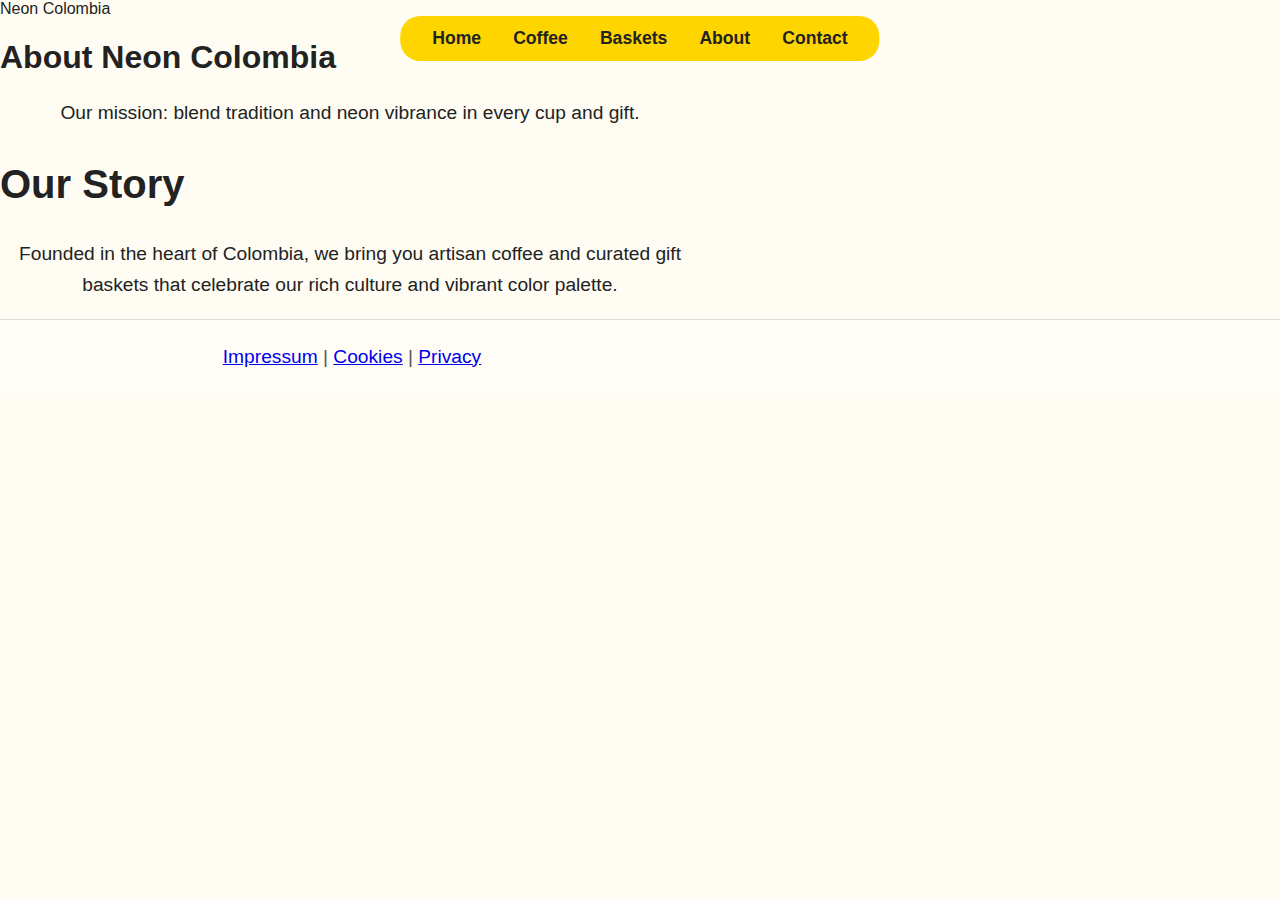
<file: about.html>
<!DOCTYPE html>
<html lang="en">
<head>
  <meta charset="UTF-8" />
  <meta name="viewport" content="width=device-width,initial-scale=1" />
  <title>About | Neon Colombia Shop</title>
  <link rel="stylesheet" href="styles.css" />
</head>
<body>

  <header>
    <div class="container">
      <div class="logo">Neon Colombia</div>
      <nav>
        <a href="index.html">Home</a>
        <a href="coffee.html">Coffee</a>
        <a href="baskets.html">Baskets</a>
        <a href="about.html" class="active">About</a>
        <a href="contact.html">Contact</a>
      </nav>
    </div>
  </header>

  <div class="hero" style="background-image:url('https://via.placeholder.com/1600x900?text=About+Us');">
    <div class="hero-content">
      <h1>About Neon Colombia</h1>
      <p>Our mission: blend tradition and neon vibrance in every cup and gift.</p>
    </div>
  </div>

  <section>
    <div class="container">
      <h2>Our Story</h2>
      <p>Founded in the heart of Colombia, we bring you artisan coffee and curated gift baskets that celebrate our rich culture and vibrant color palette.</p>
    </div>
  </section>

  <footer>
    <p>
      <a href="impressum.html">Impressum</a> |
      <a href="cookies.html">Cookies</a> |
      <a href="privacy.html">Privacy</a>
    </p>
  </footer>

</body>
</html>
</file>
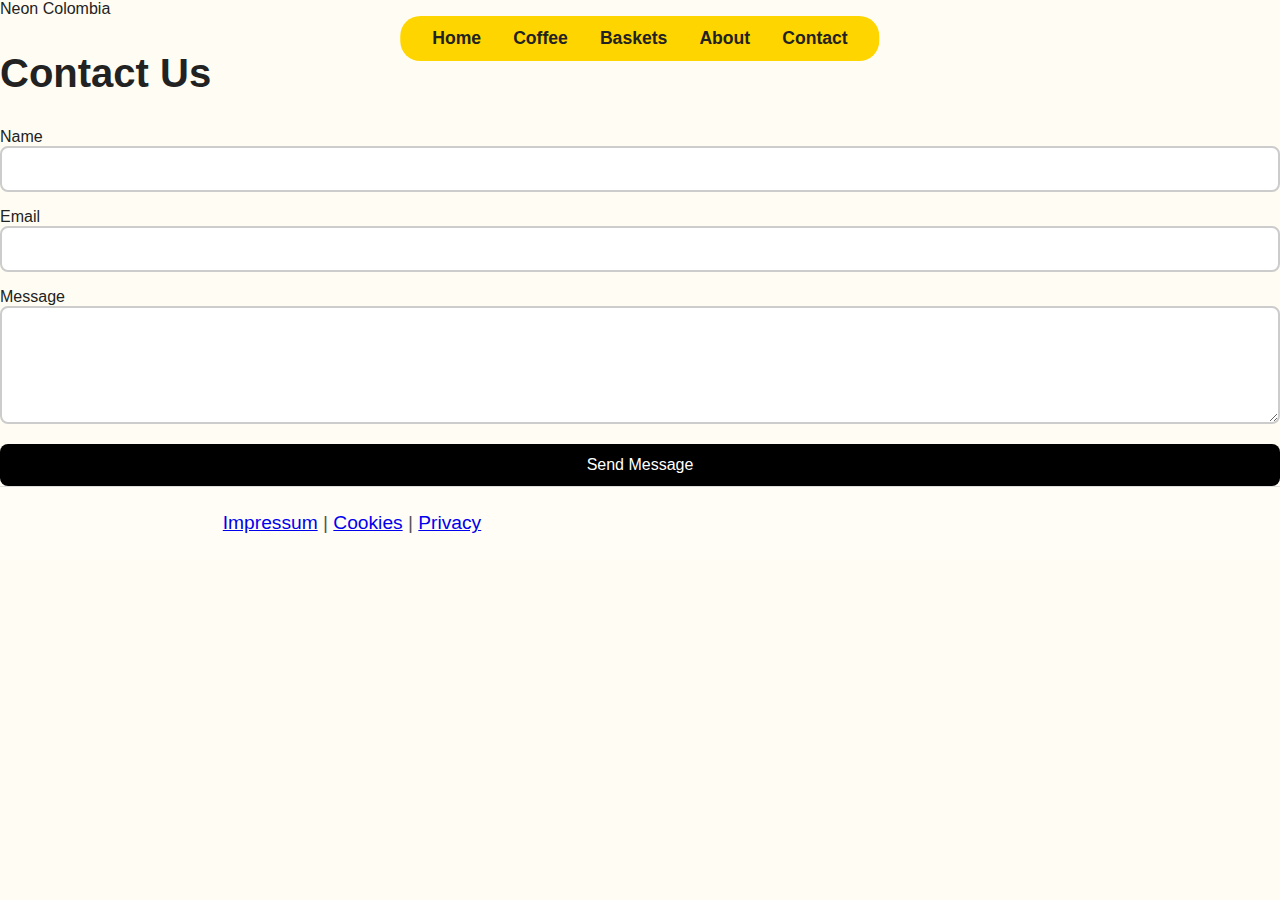
<file: contact.html>
<!DOCTYPE html>
<html lang="en">
<head>
  <meta charset="UTF-8" />
  <meta name="viewport" content="width=device-width,initial-scale=1" />
  <title>Contact | Neon Colombia Shop</title>
  <link rel="stylesheet" href="styles.css" />
</head>
<body>

  <header>
    <div class="container">
      <div class="logo">Neon Colombia</div>
      <nav>
        <a href="index.html">Home</a>
        <a href="coffee.html">Coffee</a>
        <a href="baskets.html">Baskets</a>
        <a href="about.html">About</a>
        <a href="contact.html" class="active">Contact</a>
      </nav>
    </div>
  </header>

  <section>
    <div class="container">
      <h2>Contact Us</h2>
      <form class="contact-form">
        <label>Name<input type="text" name="name" required></label>
        <label>Email<input type="email" name="email" required></label>
        <label>Message<textarea name="message" rows="5" required></textarea></label>
        <button type="submit">Send Message</button>
      </form>
    </div>
  </section>

  <footer>
    <p>
      <a href="impressum.html">Impressum</a> |
      <a href="cookies.html">Cookies</a> |
      <a href="privacy.html">Privacy</a>
    </p>
  </footer>

</body>
</html>
</file>
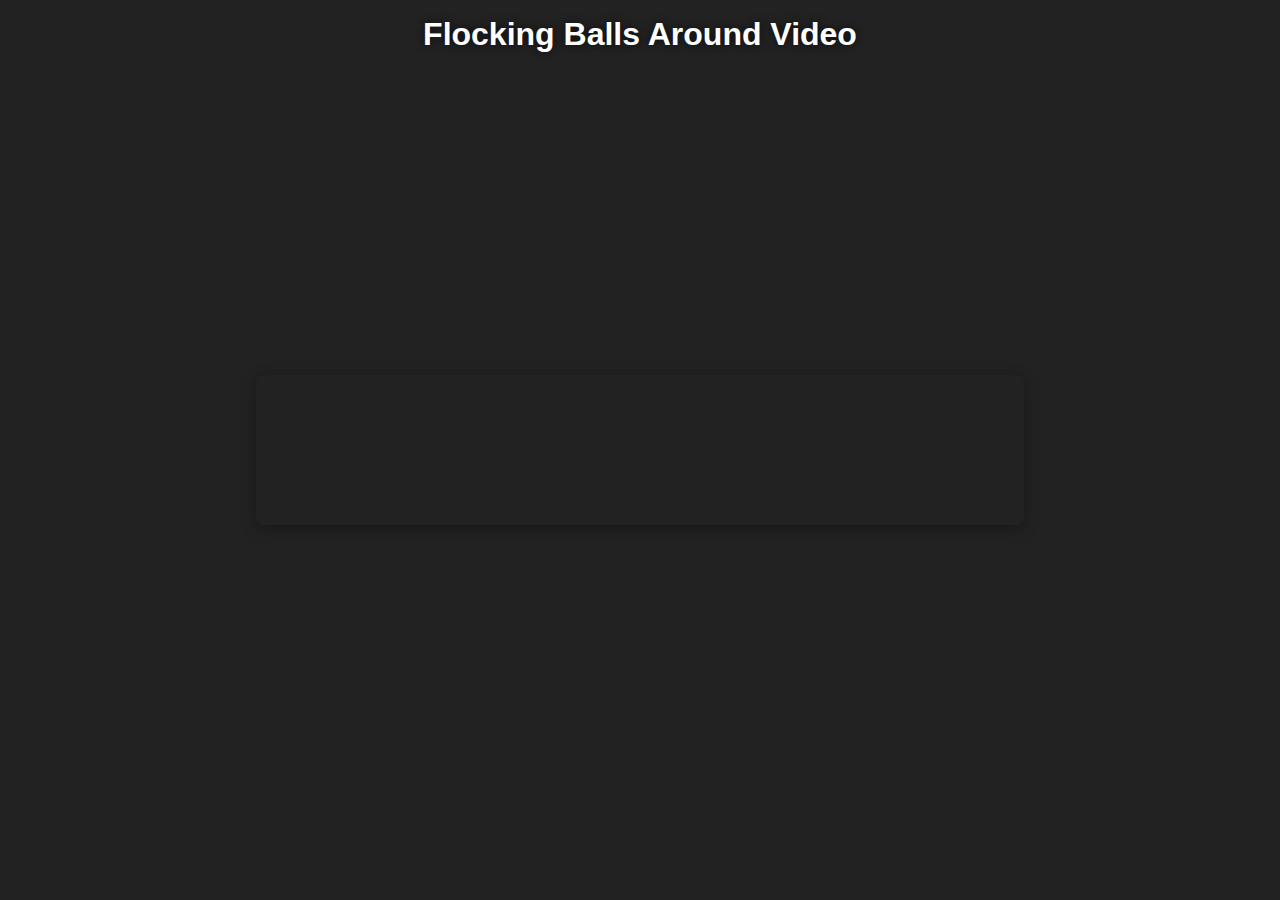
<file: test.html>
<!DOCTYPE html>
<html lang="en">
<head>
  <meta charset="UTF-8" />
  <meta name="viewport" content="width=device-width, initial-scale=1.0" />
  <title>Flocking Balls with Video Collision</title>
  <style>
    body {
      margin: 0;
      overflow: hidden;
      background: #222;
    }
    #container {
      position: relative;
      width: 100vw;
      height: 100vh;
      overflow: hidden;
    }
    /* Canvas for boids */
    #flock-canvas {
      position: absolute;
      top: 0;
      left: 0;
      width: 100%;
      height: 100%;
      z-index: 0;
      background: #222;
      pointer-events: none;
    }
    /* Video obstacle */
    #video-obstacle {
      position: absolute;
      top: 50%;
      left: 50%;
      transform: translate(-50%, -50%);
      width: 60vw;
      max-width: 800px;
      border-radius: 8px;
      z-index: 1;
      object-fit: cover;
      box-shadow: 0 4px 16px rgba(0, 0, 0, 0.3);
    }
    /* Title */
    #title {
      position: absolute;
      top: 1rem;
      left: 50%;
      transform: translateX(-50%);
      z-index: 2;
      color: #fff;
      font-size: 2rem;
      font-family: sans-serif;
      text-shadow: 0 0 8px rgba(0, 0, 0, 0.7);
      margin: 0;
      padding: 0;
    }
  </style>
</head>
<body>
  <div id="container">
    <canvas id="flock-canvas"></canvas>
    <video id="video-obstacle" autoplay muted loop playsinline>
      <source src="https://www.w3schools.com/html/mov_bbb.mp4" type="video/mp4" />
      Your browser does not support HTML5 video.
    </video>
    <h2 id="title">Flocking Balls Around Video</h2>
  </div>

  <script>
    // Wait for video metadata so we can get its size
    window.addEventListener('DOMContentLoaded', () => {
      const video = document.getElementById('video-obstacle');
      video.addEventListener('loadedmetadata', () => {
        initFlock(video);
      });
    });

    function initFlock(video) {
      const canvas = document.getElementById('flock-canvas');
      const ctx = canvas.getContext('2d');

      // Resize canvas to full window
      function resizeCanvas() {
        canvas.width = window.innerWidth;
        canvas.height = window.innerHeight;
        updateVideoBounds();
      }
      window.addEventListener('resize', resizeCanvas);
      resizeCanvas();

      // Track video bounds in canvas coordinates (centered origin)
      let videoBounds = { left: 0, right: 0, top: 0, bottom: 0 };
      function updateVideoBounds() {
        const rect = video.getBoundingClientRect();
        const halfW = window.innerWidth / 2;
        const halfH = window.innerHeight / 2;
        videoBounds.left   = rect.left   - halfW;
        videoBounds.right  = rect.left   - halfW + rect.width;
        videoBounds.top    = halfH       - (rect.top + rect.height);
        videoBounds.bottom = halfH       - rect.top;
      }
      window.addEventListener('resize', updateVideoBounds);
      updateVideoBounds();

      // Boid parameters
      const NUM_BOIDS = 80;
      const MAX_SPEED = 2.0;
      const MAX_FORCE = 0.05;

      // Helper: Vector operations
      function createVec(x, y) { return { x, y }; }
      function add(v1, v2) { return { x: v1.x + v2.x, y: v1.y + v2.y }; }
      function sub(v1, v2) { return { x: v1.x - v2.x, y: v1.y - v2.y }; }
      function mul(v, n)  { return { x: v.x * n,   y: v.y * n   }; }
      function div(v, n)  { return { x: v.x / n,   y: v.y / n   }; }
      function mag(v)     { return Math.hypot(v.x, v.y); }
      function normalize(v) {
        const m = mag(v) || 1;
        return { x: v.x / m, y: v.y / m };
      }
      function limit(v, max) {
        const m = mag(v);
        if (m > max) return mul(normalize(v), max);
        return v;
      }

      // Boid class
      class Boid {
        constructor() {
          // Position in canvas-centered coords:
          this.pos = createVec(
            (Math.random() - 0.5) * canvas.width,
            (Math.random() - 0.5) * canvas.height
          );
          // Velocity
          const angle = Math.random() * 2 * Math.PI;
          this.vel = createVec(Math.cos(angle), Math.sin(angle));
          this.acc = createVec(0, 0);
        }

        applyForce(f) {
          this.acc = add(this.acc, f);
        }

        // Flocking: separation, alignment, cohesion
        flock(boids) {
          let sep = createVec(0, 0);
          let ali = createVec(0, 0);
          let coh = createVec(0, 0);
          let cntS = 0, cntA = 0, cntC = 0;
          const neighDist = 50;

          for (let other of boids) {
            if (other === this) continue;
            const d = mag(sub(this.pos, other.pos));
            if (d < neighDist && d > 0) {
              // Separation
              const diff = normalize(sub(this.pos, other.pos));
              sep = add(sep, div(diff, d));
              cntS++;

              // Alignment & cohesion for mid-range
              if (d < 30) {
                ali = add(ali, other.vel);
                cntA++;
                coh = add(coh, other.pos);
                cntC++;
              }
            }
          }
          // Separation
          if (cntS > 0) {
            sep = div(sep, cntS);
            sep = normalize(sep);
            sep = mul(sep, MAX_SPEED);
            sep = sub(sep, this.vel);
            sep = limit(sep, MAX_FORCE);
            this.applyForce(sep);
          }
          // Alignment
          if (cntA > 0) {
            ali = div(ali, cntA);
            ali = normalize(ali);
            ali = mul(ali, MAX_SPEED);
            ali = sub(ali, this.vel);
            ali = limit(ali, MAX_FORCE);
            this.applyForce(ali);
          }
          // Cohesion
          if (cntC > 0) {
            coh = div(coh, cntC);
            const steer = sub(coh, this.pos);
            const desired = normalize(steer);
            const dvel = mul(desired, MAX_SPEED);
            let cohForce = sub(dvel, this.vel);
            cohForce = limit(cohForce, MAX_FORCE);
            this.applyForce(cohForce);
          }
        }

        // Bounce off video rectangle
        bounceVideo() {
          const nextPos = add(this.pos, this.vel);
          if (
            nextPos.x > videoBounds.left &&
            nextPos.x < videoBounds.right &&
            nextPos.y > videoBounds.top &&
            nextPos.y < videoBounds.bottom
          ) {
            // Simple bounce: invert velocity component based on which side
            if (
              this.pos.x < videoBounds.left &&
              nextPos.x >= videoBounds.left
            ) {
              this.vel.x *= -1;
            } else if (
              this.pos.x > videoBounds.right &&
              nextPos.x <= videoBounds.right
            ) {
              this.vel.x *= -1;
            }
            if (
              this.pos.y < videoBounds.top &&
              nextPos.y >= videoBounds.top
            ) {
              this.vel.y *= -1;
            } else if (
              this.pos.y > videoBounds.bottom &&
              nextPos.y <= videoBounds.bottom
            ) {
              this.vel.y *= -1;
            }
          }
        }

        // Bounce off window edges
        bounceWindow() {
          const halfW = canvas.width / 2;
          const halfH = canvas.height / 2;
          const nextPos = add(this.pos, this.vel);
          if (nextPos.x > halfW || nextPos.x < -halfW) this.vel.x *= -1;
          if (nextPos.y > halfH || nextPos.y < -halfH) this.vel.y *= -1;
        }

        update() {
          this.vel = add(this.vel, this.acc);
          this.vel = limit(this.vel, MAX_SPEED);
          this.pos = add(this.pos, this.vel);
          this.acc = createVec(0, 0);
        }

        draw() {
          const halfW = canvas.width / 2;
          const halfH = canvas.height / 2;
          ctx.beginPath();
          ctx.arc(
            this.pos.x + halfW,
            halfH - this.pos.y,
            5,
            0,
            2 * Math.PI
          );
          ctx.fillStyle = '#66ccff';
          ctx.fill();
        }
      }

      // Initialize boids
      const boids = [];
      for (let i = 0; i < NUM_BOIDS; i++) {
        boids.push(new Boid());
      }

      // Animation loop
      function animate() {
        ctx.clearRect(0, 0, canvas.width, canvas.height);

        // Update video bounds each frame in case layout shifts
        updateVideoBounds();

        // Flocking and movement
        for (let b of boids) {
          b.flock(boids);
          b.bounceVideo();
          b.bounceWindow();
          b.update();
          b.draw();
        }
        requestAnimationFrame(animate);
      }
      animate();
    }
  </script>
</body>
</html>
</file>
<file: styles.css>
/* ====================================
   Root Variables and Global Styles
   ==================================== */
:root {
  --yellow: #ffd500;
  --white: #fffdf3;
  --black: #000;
  --cream: #fffadf;
  --light-track: #fffbe0;
  --dark-track: #ffecb3;
}
#vision, #about, #projects, #contact, #why-tu, #path {
  scroll-margin-top: 1px;
}

* {
  box-sizing: border-box;
}

html, body {
  height: 100%;
  margin: 0;
  padding: 0;
}

body {
  font-family: sans-serif;
  background: var(--white);
  scroll-behavior: smooth;
  color: #222;
}

/* ====================================
   Loader Styles
   ==================================== */
#loader {
  position: fixed;
  top: 0;
  left: 0;
  width: 100vw;
  height: 100vh;
  background: var(--white);
  display: flex;
  align-items: center;
  justify-content: center;
  z-index: 10000;
  transition: opacity 0.8s ease, visibility 0.8s ease;
}

#loader.hide {
  opacity: 0;
  visibility: hidden;
}

/* ====================================
   Navbar Styles (Desktop + Mobile)
   ==================================== */
nav {
  position: fixed;
  top: 1rem;
  left: 50%;
  transform: translateX(-50%);
  background: var(--yellow);
  padding: 0.75rem 2rem;
  border-radius: 20px;
  display: flex;
  gap: 2rem;
  z-index: 999;
  transition: transform 0.4s ease,
              background-color 0.4s ease,
              color 0.4s ease;
}

nav.hide {
  transform: translateX(-50%) translateY(-200%);
}

nav a {
  text-decoration: none;
  color: inherit;
  font-weight: bold;
  font-size: 1.1rem;
  transition: color 0.3s ease;
}

.navbar-container {
  position: relative;
}

.menu-toggle,
.mobile-menu {
  display: none;
}

@media (max-width: 768px) {
  #mainNav {
    display: none;
  }

  .menu-toggle {
    display: block;
    position: fixed;
    top: 1rem;
    right: 1rem;
    background: var(--yellow);
    border: none;
    font-size: 2rem;
    padding: 0.5rem 1rem;
    border-radius: 8px;
    z-index: 1000;
    cursor: pointer;
    transition: background-color 0.4s ease, color 0.4s ease;
  }

  .mobile-menu {
    display: none;
    flex-direction: column;
    position: fixed;
    top: 4rem;
    right: 1rem;
    background: var(--yellow);
    padding: 1rem;
    border-radius: 10px;
    z-index: 999;
    box-shadow: 0 4px 10px rgba(0, 0, 0, 0.15);
    transition: background-color 0.4s ease, color 0.4s ease;
  }

  .mobile-menu.show {
    display: flex;
  }

  .mobile-menu a {
    color: #000;
    text-decoration: none;
    padding: 0.5rem 0;
    font-weight: bold;
  }
}

/* ====================================
   Section Base Styles (All Sections)
   ==================================== */
.section {
  position: relative;
  min-height: 100vh;
  padding: 3rem 2rem;
  display: flex;
  flex-direction: column;
  align-items: center;
  justify-content: center;
  scroll-snap-align: start;
  transition: background-color 0.4s ease;
  overflow: visible;
}

.white {
  background: var(--white);
}

.yellow {
  background: var(--yellow);
}

h2 {
  font-size: 2.5rem;
  margin-bottom: 2rem;
}

h3 {
  font-size: 1.8rem;
  margin-bottom: 1.5rem;
}

p {
  max-width: 700px;
  text-align: center;
  font-size: 1.2rem;
  line-height: 1.6;
}

/* ====================================
   ABOUT Section (Responsive Overlay)
   ==================================== */
#about {
  position: relative;
  overflow: visible;
}

.about-overlay {
  position: absolute;
  top: 50%;
  left: 50%;
  transform: translate(-50%, -50%);
  background: rgba(255, 255, 255, 0.9);
  padding: 2rem;
  border-radius: 12px;
  max-width: 700px;
  width: 80%;
  text-align: center;
  z-index: 10;
}

.about-overlay h2 {
  margin-bottom: 1rem;
  font-size: 2.5rem;
  line-height: 1.2;
}

.about-overlay p {
  margin-bottom: 1rem;
  color: #222;
  font-size: 1.2rem;
  line-height: 1.6;
  max-width: 100%;
}
/* ====================================
   MY PATH Section: Two-Column Layout
   ==================================== */
#path {
  background: var(--cream);
  overflow: hidden;
}

#path::before {
  content: "";
  position: absolute;
  top: 0;
  left: 0;
  width: 100%;
  height: 50vh;
  z-index: -1;
}

.path-content {
  display: flex;
  gap: 2rem;
  width: 100%;
  height: 100vh; /* Updated: use full viewport height */
  overflow: hidden; /* Prevent children from overflowing container */
}

.left-column {
  flex: 1;
  flex-basis: 320px;      /* ✅ Always reserve this much width */
  min-width: 280px;       /* ✅ Prevent squishing below visible size */
  display: flex;
  flex-direction: column;
  gap: 2rem;
  padding-bottom: 2rem;
}

.right-column {
  width: 260px; 
  display: flex;
  flex-direction: column;
  gap: 1.5rem;
  align-items: flex-start;
  justify-content: flex-start;
  padding-left: 1rem;
  max-height: 100vh; /* NEW: limit height */
  overflow-y: auto;  /* NEW: scroll vertically if needed */
  overflow-x: hidden; /* Prevent horizontal scroll */
}

/* Timeline (Horizontal) */
.timeline-horizontal-wrapper {
  width: 100%;
  overflow-x: auto;
  overflow-y: hidden;
  padding-bottom: 40px;
}

.timeline-horizontal {
  display: flex;
  justify-content: center;
  gap: 60px;
  align-items: center;
  min-width: max-content;
  position: relative;
  padding: 0 20px;
  margin: 0 auto;
}

.timeline-horizontal::before {
  content: "";
  position: absolute;
  left: 0;
  right: 0;
  top: 50%;
  height: 4px;
  background: var(--yellow);
  z-index: 0;
}

.timeline-event {
  position: relative;
  background: var(--white);
  border-radius: 12px;
  padding: 24px 16px;
  width: 200px;
  box-shadow: 0 4px 12px rgba(0, 0, 0, 0.05),
              0 1px 4px rgba(0, 0, 0, 0.10);
  display: flex;
  flex-direction: column;
  align-items: center;
  z-index: 1;
}

.timeline-event img {
  width: 68px;
  height: 68px;
  border-radius: 4px;
  object-fit: cover;
  margin-bottom: 12px;
}

.timeline-year {
  font-size: 1.2rem;
  font-weight: bold;
  text-align: center;
  color: var(--black);
  margin-bottom: 4px;
  display: block;
}

.timeline-desc {
  color: #222;
  font-size: 1rem;
  text-align: center;
  line-height: 1.4;
}

/* ============================================
   Flip-Open Certificate Shelf: Styles
   ============================================ */
.certificate-shelf {
  position: relative;
  width: 100%;
  height: 160px;
  margin-top: 1rem;
  display: flex;
  justify-content: center;
  align-items: flex-end;
  border-radius: 4px;
  padding-bottom: 12px;
}

.certificate-card {
  position: relative;
  width: 100px;
  height: 140px;
  perspective: 800px;
  margin: 0 12px;
}

.certificate-card .front-face,
.certificate-card .back-face {
  position: absolute;
  width: 100%;
  height: 100%;
  border-radius: 8px;
  backface-visibility: hidden;
  transform-style: preserve-3d;
  box-shadow: 0 4px 12px rgba(0, 0, 0, 0.05),
              0 1px 4px rgba(0, 0, 0, 0.10);
  transition: transform 0.6s ease;
}

.certificate-card .front-face {
  background: var(--white);
  display: flex;
  justify-content: center;
  align-items: center;
  border: 2px solid var(--light-track);
}

.certificate-card .front-face img {
  width: 48px;
  height: 48px;
  object-fit: cover;
}

.certificate-card .back-face {
  background: var(--white);
  color: #222;
  transform: rotateY(180deg);
  display: flex;
  justify-content: center;
  align-items: center;
  padding: 0.5rem;
  text-align: center;
  border: 2px solid var(--light-track);
  overflow: hidden;
  white-space: normal;
  overflow-wrap: break-word;
  hyphens: auto;
}

.certificate-card .back-face p {
  margin: 0;
  line-height: 1.2;
  font-size: 0.9rem;
}

@media (max-width: 800px) {
  .certificate-card .back-face p {
    font-size: 0.7rem;
  }
}

@media (min-width: 1200px) {
  .certificate-card .back-face p {
    font-size: 1rem;
  }
}

.certificate-card:hover .front-face,
.certificate-card.flipped .front-face {
  transform: rotateY(180deg);
}

.certificate-card:hover .back-face,
.certificate-card.flipped .back-face {
  transform: rotateY(0deg);
}

/* ============================================
   Skills: Animated Skill Bars
   ============================================ */
.right-column h3 {
  margin-top: 0;
  margin-bottom: 1rem;
}

.skill-bar {
  margin-bottom: 1.5rem;
  display: flex;
  align-items: center;
  width: 100%;
}

.skill-name {
  width: 90px;
  font-weight: bold;
  font-size: 1rem;
  color: #333;
}

.bar-bg {
  flex: 1;
  height: 12px;
  background: #dcdcdc;
  margin: 0 0.75rem;
  border-radius: 6px;
  overflow: hidden;
}

.bar-fill {
  height: 100%;
  width: 0%;
  background: #e6b800;
  border-radius: 6px;
  transition: width 1.2s ease-out;
}

.skill-percent {
  width: 40px;
  text-align: right;
  font-weight: bold;
  font-size: 0.9rem;
  color: #333;
}


/* ============================================
   MY VISION Section (Starfield)
   ============================================ */
#vision {
  position: relative;
  background: linear-gradient(180deg, #001f3f 0%, #0059b3 100%);
  color: #ffffff;
  height: auto;
  min-height: 100vh;
  overflow: visible;
}

#particles-js {
  position: absolute;
  top: 0;
  right: 0;
  bottom: 0;
  left: 0;
  z-index: 1;
}

.future-content {
  position: relative;
  z-index: 2;
  text-align: center;
  max-width: 800px;
  margin: 0 auto;
  padding: 2rem;
}

.future-content h2 {
  font-size: 2.5rem;
  margin-bottom: 1rem;
  color: #fffbe0;
}

.future-content p {
  font-size: 1.2rem;
  line-height: 1.6;
  color: #f0f0f0;
  background-color: rgba(244, 220, 127, 0.25); /* yellow with 30% opacity */
  border-radius: 12px;
  max-width: 800px;
  margin: 0 auto;
  backdrop-filter: blur(1px); /* Optional: adds subtle blur effect */
}

@media (max-width: 600px) {
  .future-content {
    padding: 1rem;
    font-size: 1rem;
  }
}

/* ============================================
   PROJECTS Section: six cards on left + repo on right
   ============================================ */
#projects {
  background: var(--white);
  display: flex;
  flex-direction: column;
  align-items: center;
  justify-content: center;
  padding-top: 2rem;
  padding-bottom: 4rem;
}

.projects-grid {
  display: grid;
  grid-template-columns: 1fr 1fr 1fr;
  grid-auto-rows: auto;
  gap: 2rem;
  width: 100%;
  margin-top: 2rem;
  padding: 0 2rem;
}

.projects-grid .project-card:last-child {
  grid-column: 3;
  grid-row: 1;
  align-self: start;
  background: var(--yellow);
}

.project-card {
  background: var(--white);
  border-radius: 12px;
  box-shadow: 0 4px 12px rgba(0, 0, 0, 0.05),
              0 1px 4px rgba(0, 0, 0, 0.10);
  text-align: left;
  overflow: hidden;
  transition: transform 0.3s ease, box-shadow 0.3s ease;
  padding: 1.5rem;
}

.project-card h3 {
  margin: 0 0 1rem;
  font-size: 1.5rem;
  color: var(--black);
}

.project-card p {
  margin-bottom: 1rem;
  color: #555;
  font-size: 1rem;
  line-height: 1.4;
}

.project-card code {
  background: #f4f4f4;
  padding: 2px 4px;
  border-radius: 4px;
  font-family: monospace;
  font-size: 0.95rem;
}

.project-card:hover {
  transform: translateY(-4px);
  box-shadow: 0 8px 24px rgba(0, 0, 0, 0.10),
              0 2px 8px rgba(0, 0, 0, 0.06);
}

.repo-list {
  list-style: disc inside;
  margin-top: 0.5rem;
  padding-left: 1.25rem;
}

.repo-list li {
  margin-bottom: 0.5rem;
}

.repo-list a {
  color: #007acc;
  text-decoration: none;
}

.repo-list a:hover {
  text-decoration: underline;
}

/* ============================================
   “Why TU Darmstadt” Section (Canvas Over Video)
   ============================================ */
#why-tu {
  position: relative;
  overflow: hidden;
  min-height: 100vh;
  display: flex;
  background: #ffecb3;
  align-items: center;
  justify-content: center;
  padding: 2rem;
}

#why-tu > canvas {
  position: absolute !important;
  top: 0 !important;
  left: 0 !important;
  width: 100% !important;
  height: 100% !important;
  z-index: 0;
  pointer-events: none;
}


.why-title {
  position: absolute;
  top: 4rem;
  left: 50%;
  transform: translateX(-50%);
  z-index: 2;
  color: #000;
  margin: 0;
  padding: 0;
}

@media (max-width: 768px) {
  #why-tu {
    min-height: 60vh;
  }
  .why-title {
    font-size: 2rem;
    top: 0.5rem;
  }
  #why-video {
    width: 90vw;
  }
}

@media (max-width: 480px) {
  .why-title {
    font-size: 1.8rem;
  }
}

/* ============================================
   CONTACT Section: Icons + Form
   ============================================ */
#contact {
  background: var(--yellow);
  color: #000;
  display: flex;
  flex-direction: column;
  align-items: center;
  justify-content: center;
  padding: 5rem 2rem;
  min-height: 100vh;
}

#contact h2 {
  margin-bottom: 1.5rem;
}

.social-icons {
  display: flex;
  gap: 4rem;
  margin-bottom: 2rem;
}

.social-icons a {
  display: inline-flex;
  width: 48px;
  height: 48px;
  border-radius: 50%;
  background: #fffdf3;
  align-items: center;
  justify-content: center;
  box-shadow: 0 4px 12px rgba(0, 0, 0, 0.1),
              0 1px 4px rgba(0, 0, 0, 0.15);
  transition: transform 0.2s ease, box-shadow 0.3s ease;
}

.social-icons a:hover {
  transform: translateY(-4px);
  box-shadow: 0 8px 24px rgba(0, 0, 0, 0.15),
              0 2px 8px rgba(0, 0, 0, 0.1);
}

.social-icons img {
  width: 60px;
  height: 60px;
  object-fit: contain;
}

.write-message {
  width: 100%;
  max-width: 600px;
  background: #fffdf3;
  padding: 1.5rem 2rem;
  border-radius: 12px;
  box-shadow: 0 4px 16px rgba(0, 0, 0, 0.05),
              0 1px 6px rgba(0, 0, 0, 0.10);
  margin-bottom: 3rem;
}

.write-message h3 {
  margin-top: 0;
  margin-bottom: 1rem;
  font-size: 1.5rem;
  text-align: center;
}

.contact-form {
  display: flex;
  flex-direction: column;
  gap: 1rem;
}

.contact-form input,
.contact-form textarea {
  width: 100%;
  padding: 0.75rem;
  border: 2px solid #ccc;
  border-radius: 8px;
  font-size: 1rem;
  font-family: sans-serif;
}

.contact-form button {
  width: 100%;
  padding: 0.75rem;
  background: #000;
  color: #fff;
  border: none;
  border-radius: 8px;
  font-size: 1rem;
  cursor: pointer;
  transition: background 0.3s ease;
}

.contact-form button:hover {
  background: #333;
}

/* ============================================
   Responsive Adjustments (Medium Breakpoints)
   ============================================ */
@media (max-width: 1024px) {
  .path-content {
    flex-direction: column;
    height: auto;
    gap: 2.5rem;
  }
  .right-column {
    width: 100%;
    padding-left: 0;
  }
  .left-column {
    width: 100%;
  }
  .timeline-horizontal {
    width: 100%;
  }
  .social-icons {
    gap: 1.5rem;
  }

  #why-tu h2,
  #contact h2,
  .future-content,
  .write-message {
    max-width: 90%;
  }
}

@media (max-width: 768px) {
  .section {
    padding: 4rem 1.5rem;
    height: auto;
    scroll-snap-align: none;
  }
  h2 {
    font-size: 2rem;
    text-align: center;
  }
  h3 {
    font-size: 1.5rem;
    text-align: center;
  }
  p {
    font-size: 1rem;
    padding: 0 1rem;
  }

  .menu-toggle {
    background: var(--yellow);
    color: #000;
  }
  .mobile-menu a {
    color: #000;
  }

  .about-overlay {
    position: relative;
    top: auto;
    left: auto;
    transform: none;
    width: 100%;
    max-width: 100%;
    padding: 1.5rem;
    border-radius: 8px;
    margin: 0 auto;
    box-shadow: 0 4px 12px rgba(0,0,0,0.05);
  }
  .about-overlay h2 {
    font-size: 2rem;
    margin-bottom: 0.75rem;
  }
  .about-overlay p {
    font-size: 1rem;
    line-height: 1.4;
    margin-bottom: 0.75rem;
  }

  .timeline-event {
    width: 140px;
    padding: 28px 16px 16px 16px;
  }
  .timeline-event img {
    width: 40px;
    height: 40px;
  }
  .timeline-year {
    font-size: 1rem;
  }
  .timeline-desc {
    font-size: 0.85rem;
  }

  .certificate-shelf {
    height: 140px;
    padding-bottom: 8px;
  }
  .certificate-card {
    width: 80px;
    height: 112px;
    margin: 0 8px;
  }
  .certificate-card .front-face img {
    width: 36px;
    height: 36px;
  }
  .certificate-card .back-face {
    font-size: 0.85rem;
  }

  .skill-bar {
    max-width: 100%;
  }
  .skill-name {
    width: 75px;
    font-size: 0.9rem;
  }
  .skill-percent {
    font-size: 0.8rem;
    width: 35px;
  }

  #vision {
    min-height: auto;
    height: auto;
    padding: 3rem 1.5rem;
    display: flex;
    flex-direction: column;
    align-items: center;
    justify-content: flex-start;
  }

  .future-content {
    margin-top: 1rem;
    padding: 1.5rem;
    max-width: 90%;
  }
  .future-content h2 {
    font-size: 2rem;
    margin-bottom: 0.75rem;
  }
  .future-content p {
    font-size: 1rem;
    line-height: 1.4;
  }

  .projects-grid {
    grid-template-columns: 1fr;
    gap: 1.5rem;
    padding: 0 1rem;
  }
  .projects-grid .project-card:last-child {
    grid-column: 1 / 2;
    grid-row: auto;
  }

  #why-tu {
    padding: 3rem 1.5rem;
  }
  #why-tu > canvas {
    position: absolute !important;
    top: 0;
    left: 0;
    z-index: 0;
  }
  .why-title {
    font-size: 2rem;
    top: 10px;
  }

  #contact {
    padding: 3rem 1.5rem;
  }
  #contact h2 {
    font-size: 2rem;
    margin-bottom: 1rem;
  }
  .social-icons {
    gap: 1rem;
  }
  .write-message {
    padding: 1rem;
    margin-bottom: 2rem;
  }
  .write-message h3 {
    font-size: 1.25rem;
  }
  .contact-form input,
  .contact-form textarea {
    font-size: 0.95rem;
    padding: 0.5rem;
  }
  .contact-form button {
    font-size: 0.95rem;
    padding: 0.5rem;
  }
}

@media (max-width: 480px) {
  .about-overlay {
    padding: 1rem;
    border-radius: 6px;
  }
  .about-overlay h2 {
    font-size: 1.8rem;
  }
  .about-overlay p {
    font-size: 0.95rem;
    line-height: 1.3;
  }

  nav a {
    font-size: 1rem;
  }

  .timeline-year {
    font-size: 0.9rem;
  }
  .timeline-desc {
    font-size: 0.75rem;
  }

  #contact h2 {
    font-size: 1.8rem;
  }


  .future-content {
    padding: 1rem;
    margin-top: 0.5rem;
  }
  .future-content h2 {
    font-size: 1.8rem;
  }
  .future-content p {
    font-size: 0.9rem;
    line-height: 1.3;
  }

  .project-card h3 {
    font-size: 1.1rem;
  }
  .project-card p {
    font-size: 0.85rem;
  }
}
/* 2. Make the img fill that box and crop */
.project-card img {
  width: 100%;          /* fill the card’s width */
  height: auto;         /* scale height to maintain aspect ratio */
  max-height: 200px;    /* or whatever uniform thumbnail height you choose */
  object-fit: contain;  /* fit the whole image inside the box */
  display: block;
  margin: 0 auto;       /* center if it doesn’t fill width exactly */
}

footer {
  background-color: #fffdf6;           /* Soft background tone */
  text-align: center;                  /* Center the text */
  padding: 2px 2px;                  /* Balanced spacing */
  font-size: 0.4rem;                   /* Slightly smaller font */
  color: #555555;                      /* Softer gray text */
  border-top: 1px solid #ddd;          /* Subtle separation */
}
/* ====================================
   Two-Column Layout (Image + Text)
   ==================================== */
.two-column {
  display: flex;
  gap: 2rem;
  align-items: center;
  justify-content: center;
  flex-wrap: wrap; /* stacks on smaller screens */
  max-width: 1200px;
  margin: 0 auto;
  padding: 2rem 1rem;
}

.image-column {
  flex: 1 1 40%;
  display: flex;
  justify-content: center;
  align-items: center;
}

.image-column img {
  width: 100%;
  max-width: 400px;
  height: auto;
  border-radius: 12px;

}
.text-column {
  flex: 1 1 50%;
  text-align: left;
  padding: 1rem;
}

.text-column p {
  font-size: 1.1rem;
  line-height: 1.6;
  color: #333;
  background-color: rgba(244, 220, 127, 1); /* yellow with 30% opacity */
  border-radius: 12px;
  margin: 0 auto;
  
}


/* Responsive adjustments */
@media (max-width: 768px) {
  .two-column {
    flex-direction: column;
    text-align: center;
  }

  .text-column {
    padding: 1rem 0;
  }
}
@media (max-width: 600px) {
  .image-column img {
    max-width: 90vw;
    height: auto;
    margin-bottom: 1rem;
  }

  .text-column {
    text-align: center;
    padding: 0 1rem;
  }

  .text-column h2 {
    font-size: 1.5rem;
  }

  .text-column p {
    font-size: 1rem;
  }

  .two-column {
    flex-direction: column;
    align-items: center;
  }
}
@media (max-width: 768px) {
  .certificate-shelf {
    overflow-x: auto;
    overflow-y: hidden;
    flex-wrap: nowrap;
    gap: 1rem;
    padding: 0 1rem;
    scroll-snap-type: x mandatory;
    -webkit-overflow-scrolling: touch;
  }

  .certificate-card {
    flex: 0 0 auto;
    scroll-snap-align: center;
  }
}
</file>
